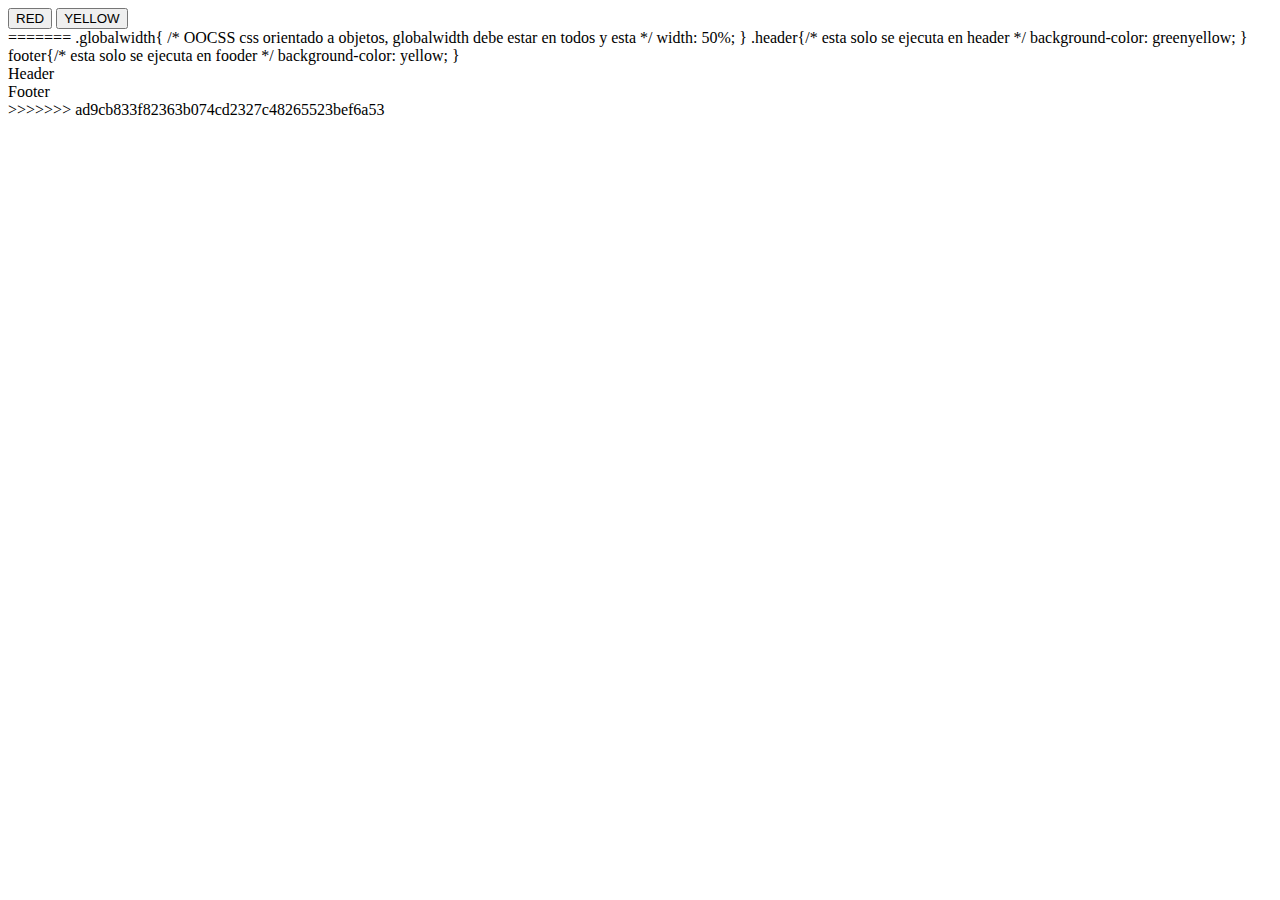
<file: index.html>
<!DOCTYPE html>
<html lang="en">
<head>
    <meta charset="UTF-8">
    <meta name="viewport" content="width=device-width, initial-scale=1.0">
    <meta http-equiv="X-UA-Compatible" content="ie=edge">
    <title>BEM</title>
</head>
<style>
<<<<<<< HEAD
   
</style>
<body>
    <header class="header">
        <button class="header__button--red">RED</button> 
        <button class="header__button--red">YELLOW</button>
    </header>
=======
    .globalwidth{ /* OOCSS css orientado  a objetos, globalwidth debe estar en todos y esta  */
        width: 50%;
    }
    .header{/* esta solo se ejecuta en header */
        background-color: greenyellow;
    }
    footer{/* esta solo se ejecuta en fooder */
        background-color: yellow;
    }
</style>
<body>
    <header class="header globalwidth">Header</header>
    <footer class="footer globalwidth">Footer</footer>
>>>>>>> ad9cb833f82363b074cd2327c48265523bef6a53
</body>
</html>
</file>
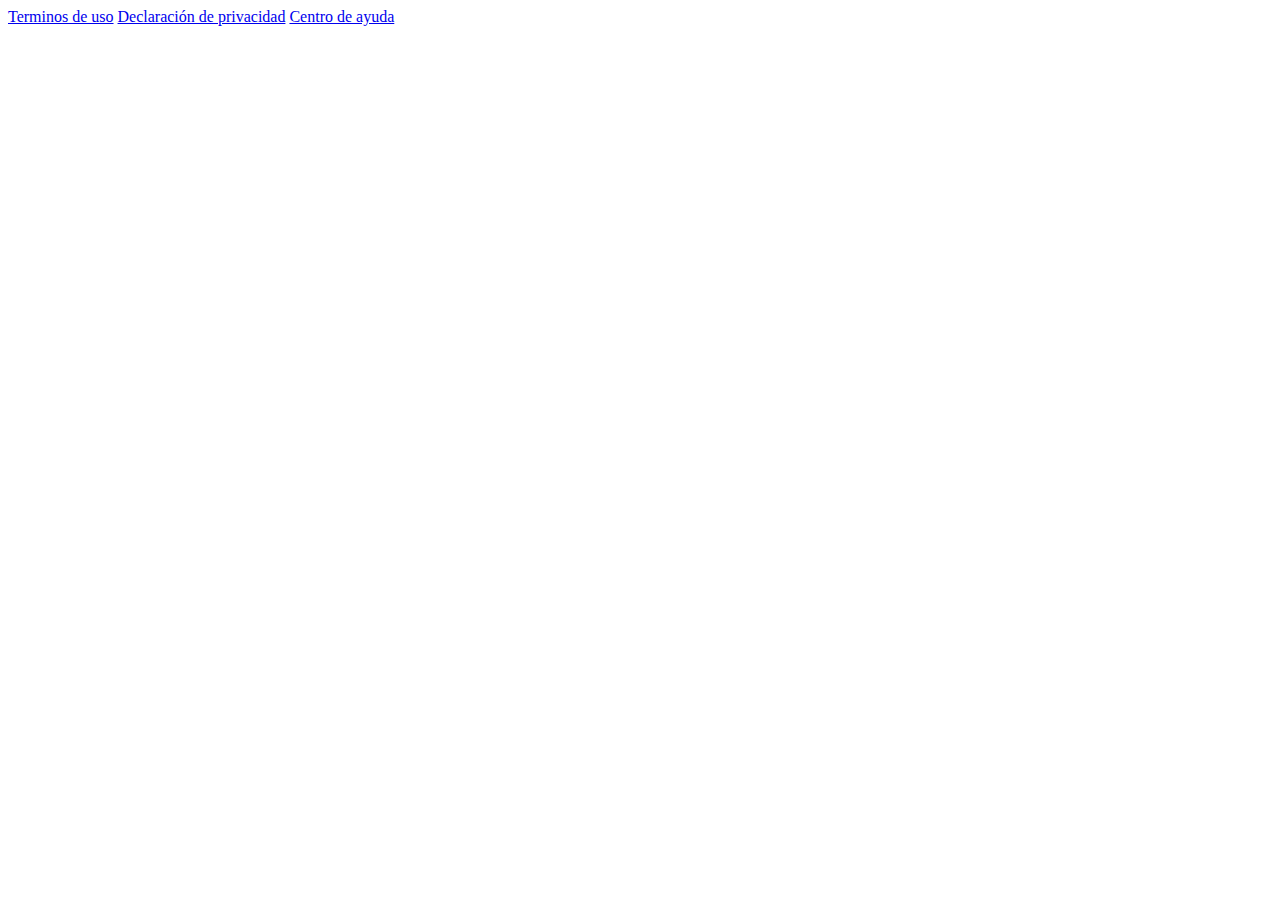
<file: curso-frontend-escuelajs-maquetacion-principal/maquetacion-principal/components/footer.html>
<!DOCTYPE html>
<html lang="en">
<head>
  <meta charset="UTF-8">
  <meta name="viewport" content="width=device-width, initial-scale=1.0">
  <meta http-equiv="X-UA-Compatible" content="ie=edge">
  <title>Footer</title>
</head>
<body>
  <footer class="footer">
    <a href="/">Terminos de uso</a>
    <a href="/">Declaración de privacidad</a>
    <a href="/">Centro de ayuda</a>
  </footer>
</body>
</html>
</file>
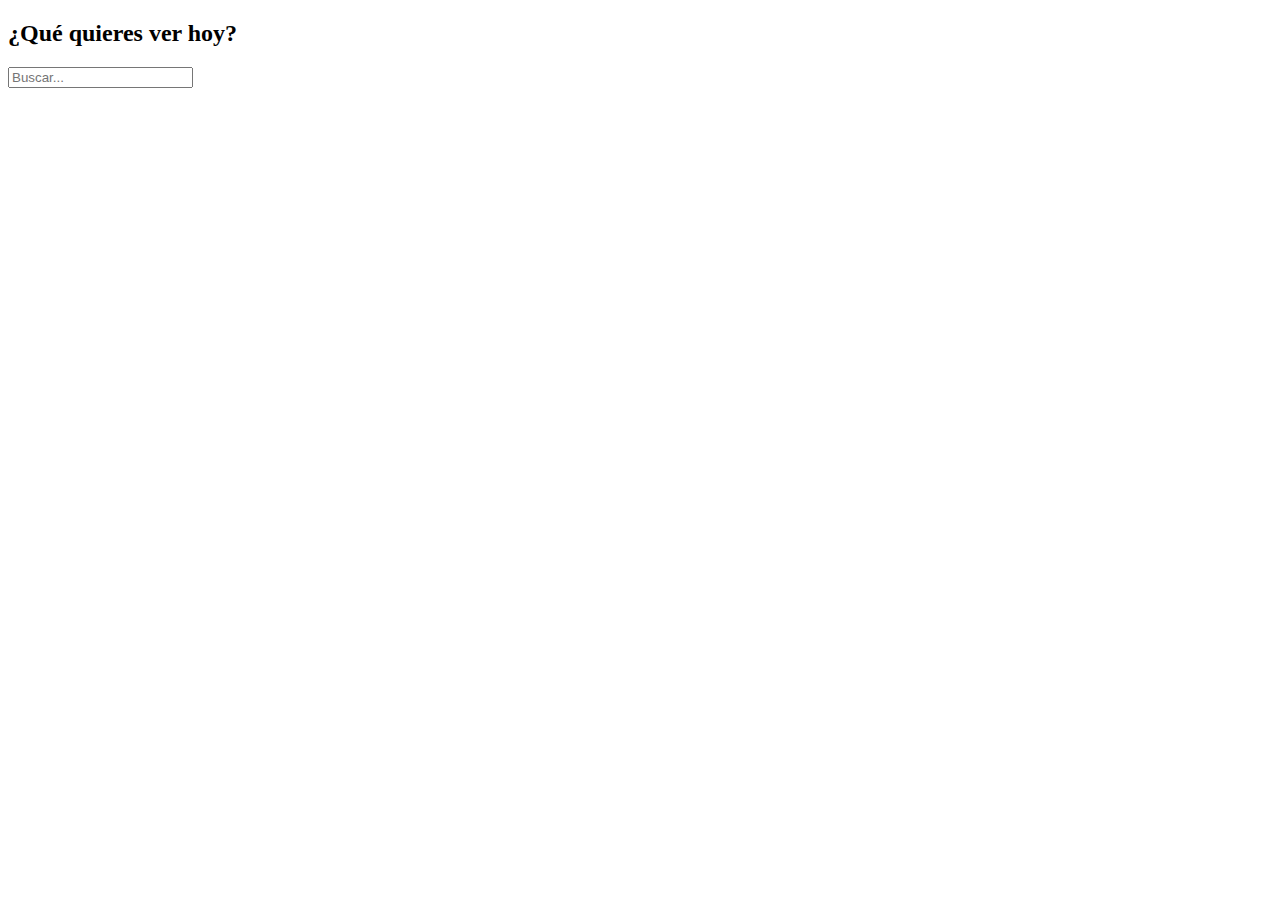
<file: curso-frontend-escuelajs-maquetacion-principal/maquetacion-principal/components/main.html>
<!DOCTYPE html>
<html lang="en">
<head>
  <meta charset="UTF-8">
  <meta name="viewport" content="width=device-width, initial-scale=1.0">
  <meta http-equiv="X-UA-Compatible" content="ie=edge">
  <title>Main</title>
</head>
<body>
  <section class="main">
    <h2 class="main__title">¿Qué quieres ver hoy?</h2>
    <input type="text" class="input" placeholder="Buscar...">
  </section>
</body>
</html>
</file>
